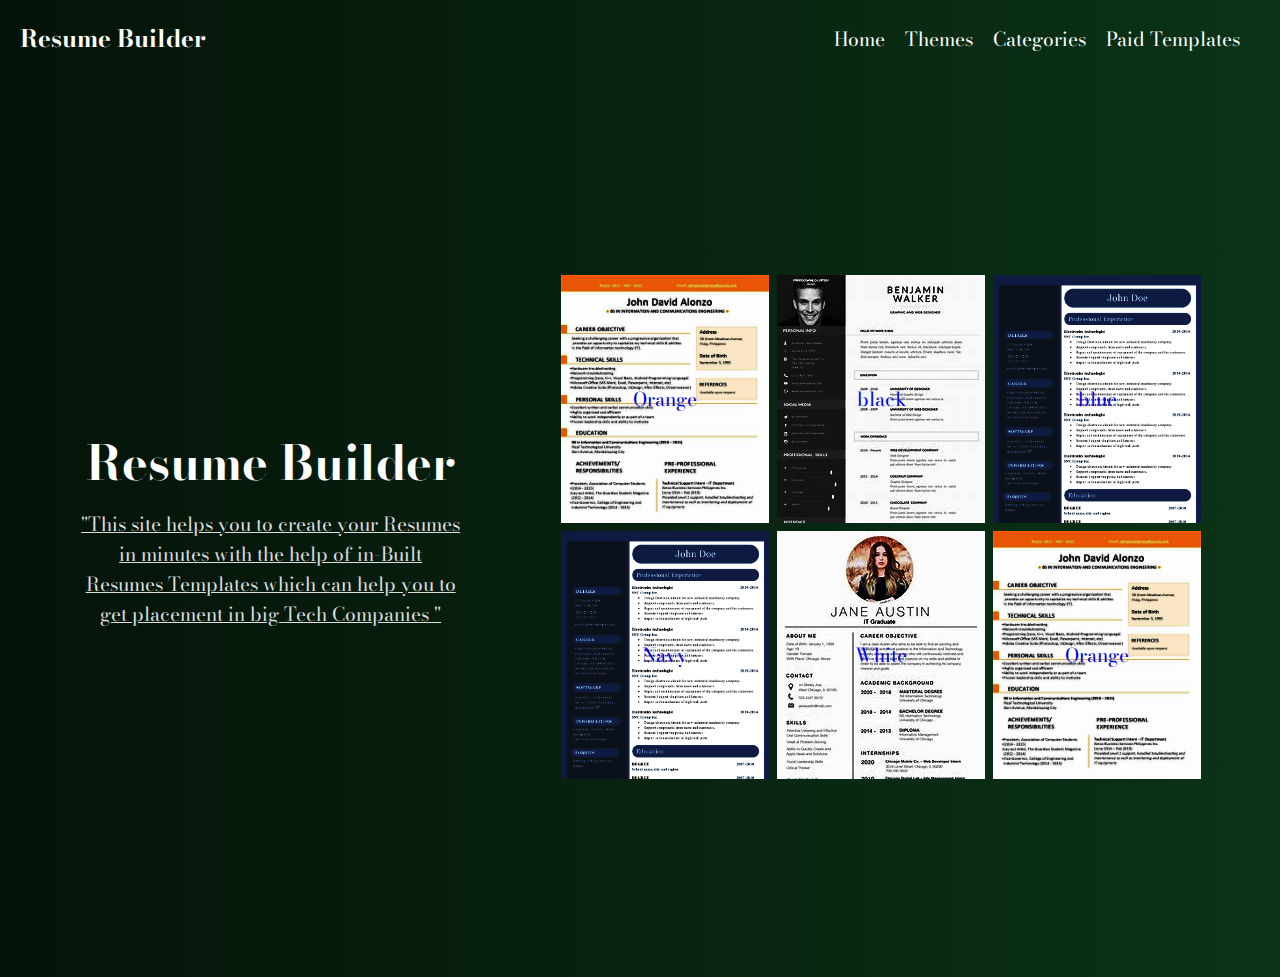
<file: Resume template/index.html>
<!DOCTYPE html>
<html lang="en">

<head>
    <meta charset="UTF-8">
    <meta http-equiv="X-UA-Compatible" content="IE=edge">
    <meta name="viewport" content="width=device-width, initial-scale=1.0">
    <title>Resume Builder</title>
    <link rel="stylesheet" href="style.css">
</head>

<body>
    <div class="navbar">
        <a href="#" class="navbar-brand">Resume Builder</a>
        <ul class="navbar-links">
            <li><a href="#box-1">Home</a></li>
            <li><a href="#box-2">Themes</a></li>
            <li><a href="#">Categories</a></li>
            <li><a href="#">Paid Templates</a></li>
        </ul>
    </div>
    <div class="container">
        <div class="left-text">
            <h2 class="heading">Resume Builder</h2>
            <p class="subheading"><u>"This site helps you to create your Resumes in minutes with the help of in-Built
                    Resumes Templates which can help you to get placement in big Tech Companies " </u></p>
        </div>
        <div class="gallery">
            <div class="box row-2" id="box-1" style="background-image: url(Resumetemp.jpg);">
                <a href="resume.html" style="text-decoration: none;">Orange
                </a>
            </div>
            <div class="box row-2" id="box-2" style="background-image: url(res.jpg);">
                <a href="resume.html" style="text-decoration: none;">black
                </a>
            </div>
            <div class="box row-2" style="background-image: url(Resumetemplate.jpg);">
                <a href="resume.html" style="text-decoration: none;">blue
                </a>
            </div>
            <div class="box row-2" style="background-image: url(Resumetemplate.jpg);">
                <a href="resume.html" style="text-decoration: none;">Navy
                </a>
            </div>
            <div class="box row-2" style="background-image: url(inn.jpg);">
                <a href="resume.html" style="text-decoration: none;">White
                </a>
            </div>
            <div class="box row-2" style="background-image: url(Resumetemp.jpg);">
                <a href="resume.html" style="text-decoration: none;">Orange
                </a>
            </div>
</body>

</html>
</file>
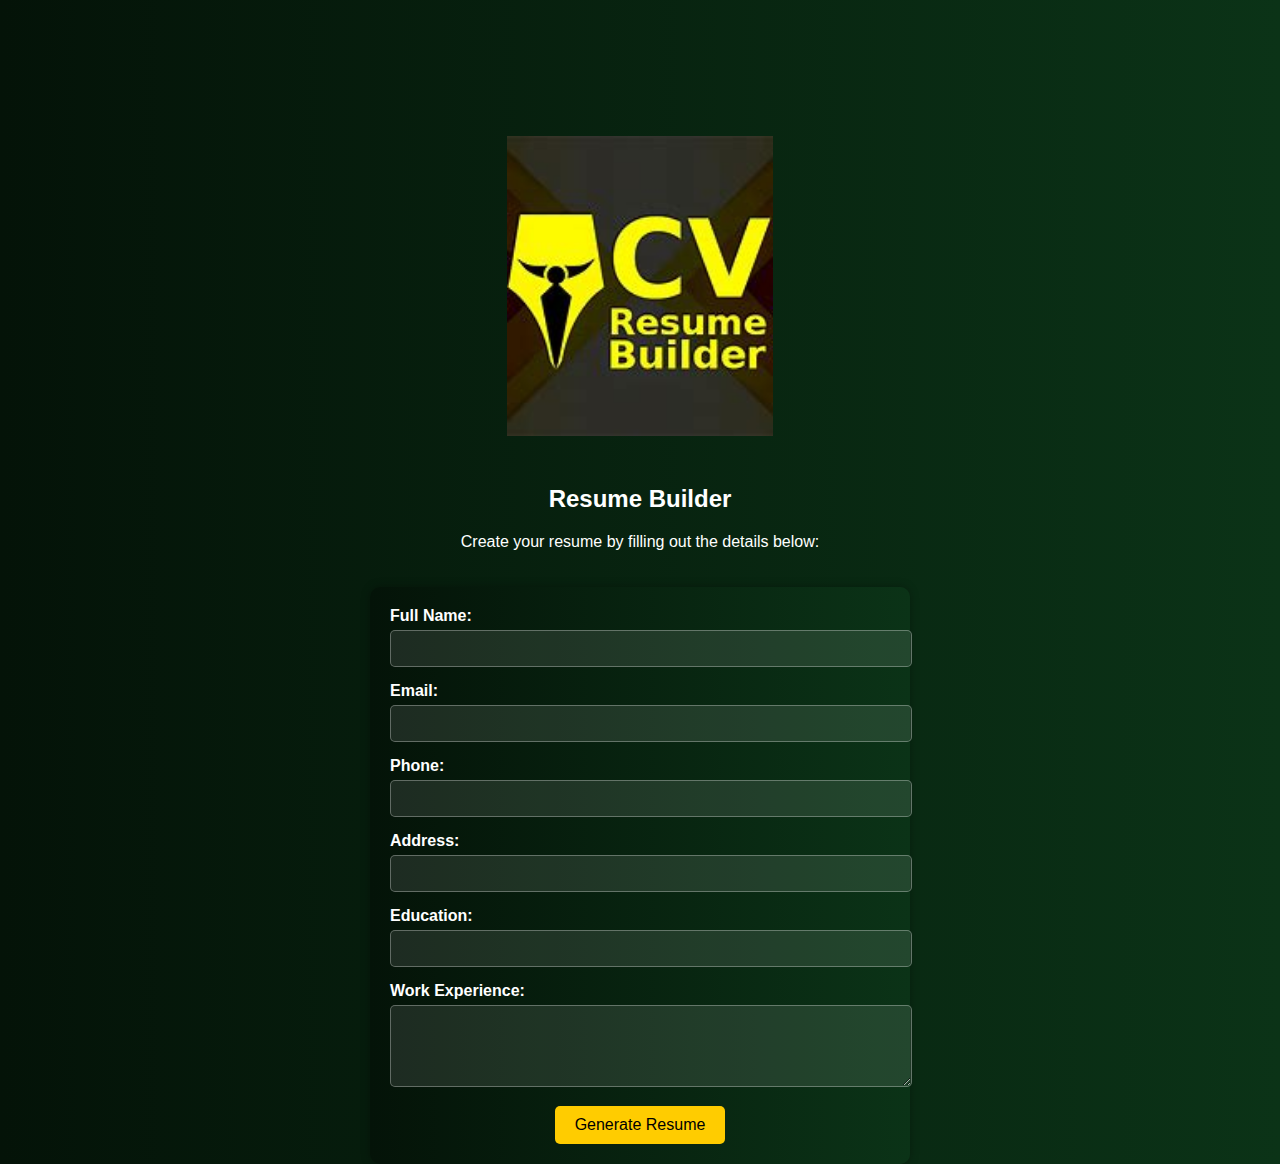
<file: Resume template/resume.html>
<!DOCTYPE html>
<html lang="en">

<head>
    <!-- Your head content -->
    <link rel="stylesheet" href="resume.css">
</head>

<body>
    <div class="container">
        <div class="logo">
            <img src="resumelogo.jpg" alt="Logo" class="logo-image" height="300px" style="margin-bottom: 25px; margin-top: 400px;">
        </div>
        <div class="left-text">
            <h2 class="heading" style="text-align: center;">Resume Builder</h2>
            <p class="subheading" style="text-align: center;">Create your resume by filling out the details below:</p>
        </div>
        <div class="resume-form">
            <form id="resumeForm">
                <label for="fullName">Full Name:</label>
                <input type="text" id="fullName" name="fullName" required>
                
                <label for="email">Email:</label>
                <input type="email" id="email" name="email" required>
                
                <label for="phone">Phone:</label>
                <input type="tel" id="phone" name="phone" required>
                
                <label for="address">Address:</label>
                <input type="text" id="address" name="address" required>
                
                <label for="education">Education:</label>
                <input type="text" id="education" name="education" required>
                
                <label for="experience">Work Experience:</label>
                <textarea id="experience" name="experience" rows="4" required></textarea>
                
                <button type="submit">Generate Resume</button>
            </form>
        </div>
    </div>

    <script>
        // JavaScript code to handle form submission
        document.getElementById("resumeForm").addEventListener("submit", function(event) {
            event.preventDefault();
            
            // Collect form data
            const formData = new FormData(event.target);
            
            // You can now use this formData to generate the resume content dynamically
            // For example, you can create a new HTML or PDF file with the entered data
            
            // Clear the form or provide a success message to the user
            event.target.reset();
        });
    </script>
</body>

</html>
</file>
<file: Resume template/style.css>
@import url('https://fonts.googleapis.com/css2?family=Bodoni+Moda:opsz,wght@6..96,400;6..96,900&display=swap');

* {
    margin: 0;
    padding: 0;
    box-sizing: border-box;
}

body {
    font-family: 'Bodoni Moda', serif;
    font-size: 1.2rem;
}

.container {
    min-height: 100vh;
    display: flex;
    justify-content: space-evenly;
    align-items: center;
    gap: 20px;
    background: linear-gradient(to right, #041308, #0b3317);
}

h2 :hover{
    cursor: pointer;
}

.left-text {
    flex-basis: 30%;
}

.heading {
    font-size: 3rem;
    color: white;
    text-align: center;
    cursor: pointer;
}

.subheading {
    color: #ddd;
    margin-top: 10px;
    text-align: center;
    cursor: pointer;
}

.gallery {
    flex-basis: 50%;
    display: grid;
    gap: 8px;
    grid-template-columns: repeat(3, 1fr);
    grid-auto-rows: 120px;
}

.box {
    background-size: cover;
    background-position: top;
    color: white;
    display: flex;
    justify-content: center;
    align-items: center;
    background-color: #222;
    background-blend-mode: hard-light;
    transition: all 1s ease-in-out;
    cursor: pointer;
}

.box:hover {
    background-color: #999;
    background-position: center;
    box-shadow: 0 0 4px #fff;
}

.row-2 {
    grid-row: span 2;
}

.col-2 {
    grid-column: span 2;
}



@media screen and (max-width: 1024px) {
    .container {
        flex-direction: column;
        padding-block: 20px;
    }
    .gallery {
        width: 100%;
        padding-inline: 12px;
        grid-auto-rows: 220px;
    }
    .box {
        grid-row: span 1;
        grid-column: span 3;
    }
}

.navbar {
    display: flex;
    justify-content: space-between;
    align-items: center;
    padding: 20px;
    background: linear-gradient(to right, #041308, #0b3317);
    color: white;
}

.navbar-brand {
    font-size: 24px;
    font-weight: bold;
    text-decoration: none;
    color: white;
}

.navbar-links {
    list-style: none;
    margin: 0;
    padding: 0;
    display: flex;
}

.navbar-links li {
    margin-right: 20px;
}

.navbar-links a {
    text-decoration: none;
    color: white;
    transition: color 0.3s ease;
}

.navbar-links a:hover {
    color: rgba(255, 255, 255, 0.7);
}
</file>
<file: Resume template/resume.css>
body {
    margin: 0;
    padding: 0;
    background: linear-gradient(to right, #041308, #0b3317);
    font-family: Arial, sans-serif;
    color: #fff;
}

/* Additional CSS for the form */
.container {
    display: flex;
    flex-direction: column;
    align-items: center;
    justify-content: center;
    height: 100vh;
}

.resume-form {
    background: rgba(0, 0, 0, 0.6);
    border-radius: 10px;
    padding: 20px;
    box-shadow: 0px 0px 10px rgba(0, 0, 0, 0.3);
    width: 70%;
    max-width: 500px;
}
.resume-form {
    margin-top: 20px;
    background: linear-gradient(to right, #041308, #0b3317);
    border-radius: 10px;
    padding: 20px;
    box-shadow: 0px 0px 10px rgba(0, 0, 0, 0.3);
}

.resume-form label {
    display: block;
    margin-bottom: 5px;
    color: #fff;
    font-weight: bold;
}

.resume-form input[type="text"],
.resume-form input[type="email"],
.resume-form input[type="tel"],
.resume-form textarea {
    width: 100%;
    padding: 10px;
    margin-bottom: 15px;
    border: 1px solid #ccc;
    border-radius: 5px;
}

.resume-form input[type="text"],
.resume-form input[type="email"],
.resume-form input[type="tel"],
.resume-form textarea {
    background-color: rgba(255, 255, 255, 0.1);
    color: #fff;
    border: 1px solid rgba(255, 255, 255, 0.3);
}

.resume-form button[type="submit"] {
    background-color: #ffcc00;
    border: none;
    display: block;
    margin: 0 auto;
    color: #000;
    padding: 10px 20px;
    font-size: 16px;
    border-radius: 5px;
    cursor: pointer;
    transition: background-color 0.3s ease;
}

.resume-form button[type="submit"]:hover {
    background-color: #ffa800;
}
</file>
